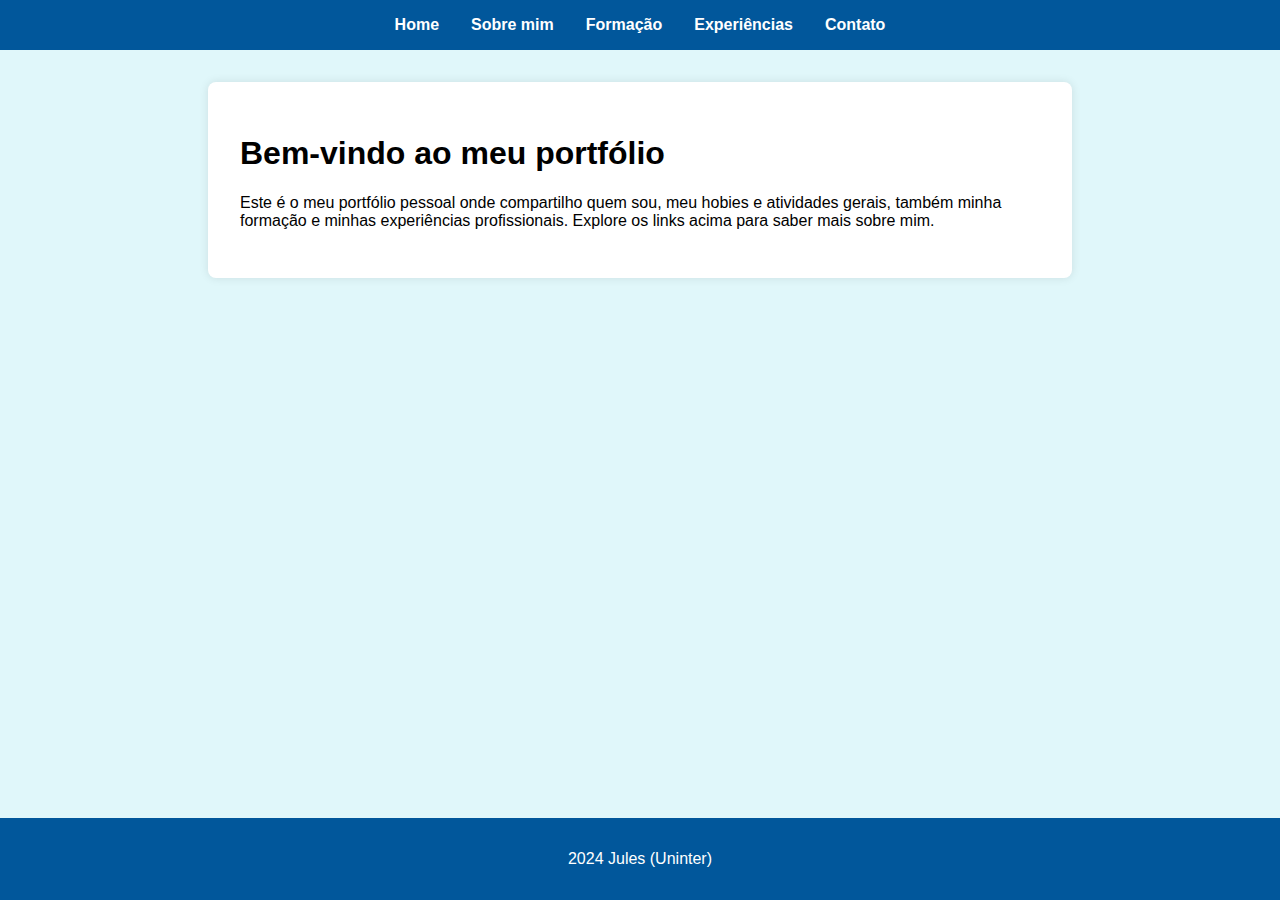
<file: index.html>
<!DOCTYPE html>
<html lang="en">
<head>
    <meta charset="UTF-8">
    <meta name="viewport" content="width=device-width, initial-scale=1.0">
    <title>Trabalho FDW - Índice</title>
    <link rel="stylesheet" href="css/estilo.css">
</head>
<body>
    <header>
        <nav>
            <ul>
                <li><a href="index.html">Home</a></li>
                <li><a href="sobre.html">Sobre mim</a></li>
                <li><a href="formacao.html">Formação</a></li>
                <li><a href="experiencias.html">Experiências</a></li>
                <li><a href="contato.html">Contato</a></li>
            </ul>
        </nav>
    </header>
    <main>
        <h1>Bem-vindo ao meu portfólio</h1>
        <p>Este é o meu portfólio pessoal onde compartilho quem sou, meu hobies e atividades gerais, também minha formação e minhas experiências profissionais. Explore os links acima para saber mais sobre mim.</p>
    </main>
    <footer>
        <p>2024 Jules (Uninter)</p>
    </footer>
</body>
</html>
</file>
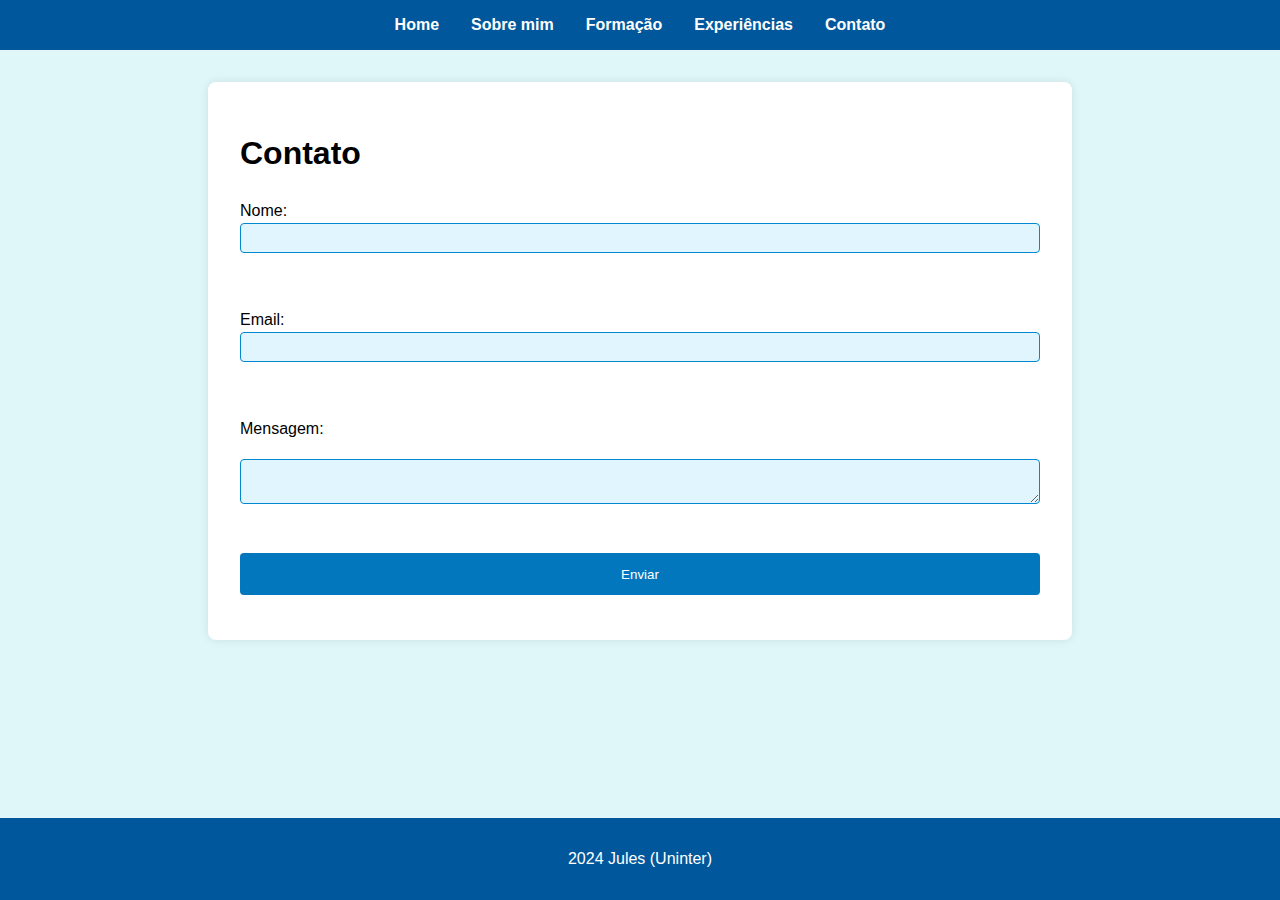
<file: contato.html>
<!DOCTYPE html>
<html lang="pt-br">
<head>
    <meta charset="UTF-8">
    <meta name="viewport" content="width=device-width, initial-scale=1.0">
    <title>Trabalho FDW - Contato</title>
    <link rel="stylesheet" href="css/estilo.css">
</head>
<body>
    <header>
        <nav>
            <ul>
                <li><a href="index.html">Home</a></li>
                <li><a href="sobre.html">Sobre mim</a></li>
                <li><a href="formacao.html">Formação</a></li>
                <li><a href="experiencias.html">Experiências</a></li>
                <li><a href="contato.html">Contato</a></li>
            </ul>
        </nav>
    </header>
    <main>
        <h1>Contato</h1>
        <form>
            <label for="nome">Nome:</label>
            <input type="text" id="nome" name="nome"><br><br>

            <label for="email">Email:</label>
            <input type="email" id="email" name="email"><br><br>

            <label for="mensagem">Mensagem:</label><br>
            <textarea id="mensagem" name="mensagem"></textarea><br><br>

            <input type="submit" value="Enviar">
        </form>
    </main>
    <footer>
        <p>2024 Jules (Uninter)</p>
    </footer>
</body>
</html>
</file>
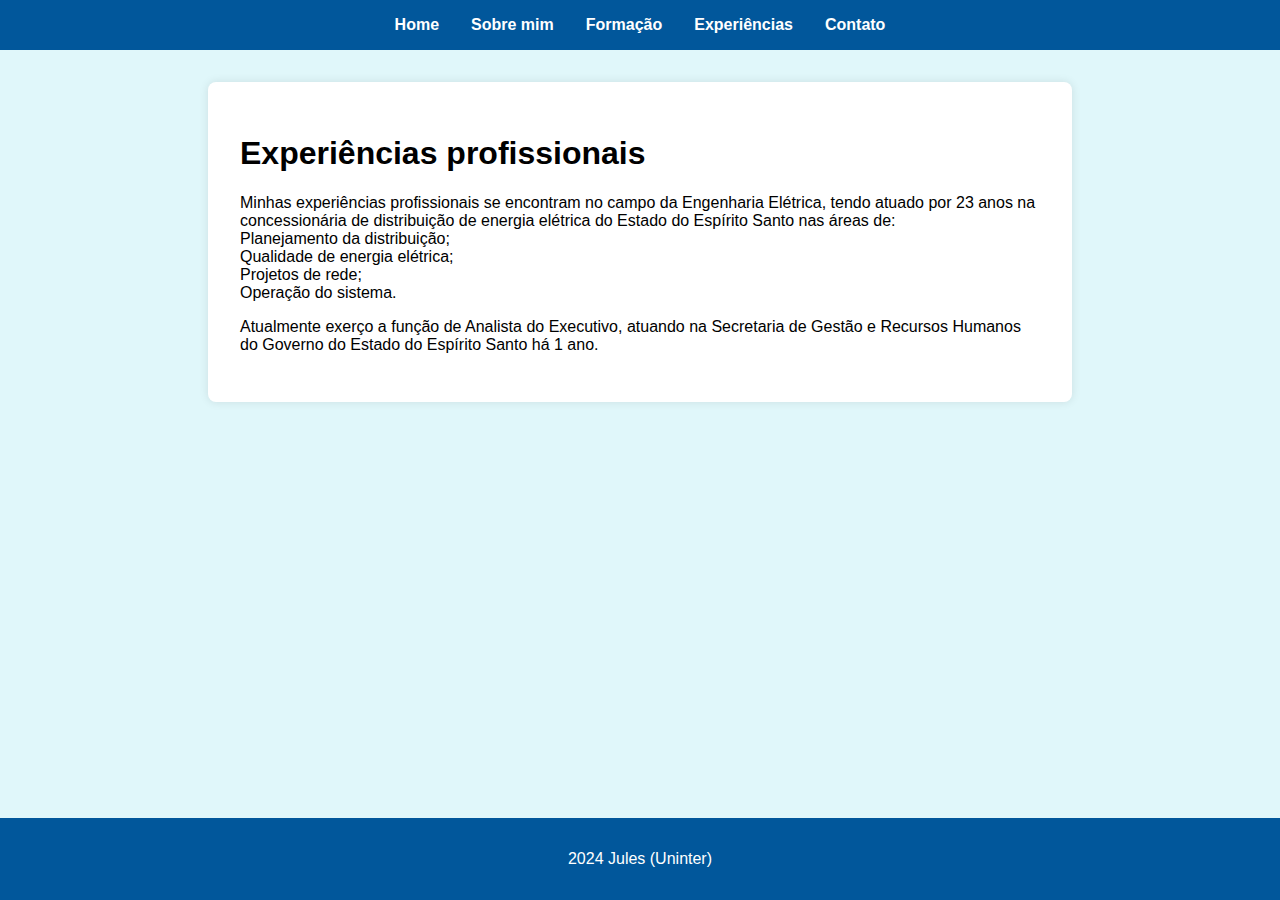
<file: experiencias.html>
<!DOCTYPE html>
<html lang="pt-br">
<head>
    <meta charset="UTF-8">
    <meta name="viewport" content="width=device-width, initial-scale=1.0">
    <title>Trabalho FDW - Experiências</title>
    <link rel="stylesheet" href="css/estilo.css">
</head>
<body>
    <header>
        <nav>
            <ul>
                <li><a href="index.html">Home</a></li>
                <li><a href="sobre.html">Sobre mim</a></li>
                <li><a href="formacao.html">Formação</a></li>
                <li><a href="experiencias.html">Experiências</a></li>
                <li><a href="contato.html">Contato</a></li>
            </ul>
        </nav>
    </header>
    <main>
        <h1>Experiências profissionais</h1>
        <p>Minhas experiências profissionais se encontram no campo da Engenharia Elétrica, tendo atuado por 23 anos na concessionária de distribuição de energia elétrica do Estado do Espírito Santo nas áreas de:
            <br>Planejamento da distribuição;
            <br>Qualidade de energia elétrica;
            <br>Projetos de rede;
            <br>Operação do sistema.
        </p>
        <p>Atualmente exerço a função de Analista do Executivo, atuando na Secretaria de Gestão e Recursos Humanos do Governo do Estado do Espírito Santo há 1 ano.</p>
    </main>
    <footer>
        <p>2024 Jules (Uninter)</p>
    </footer>
</body>
</html>
</file>
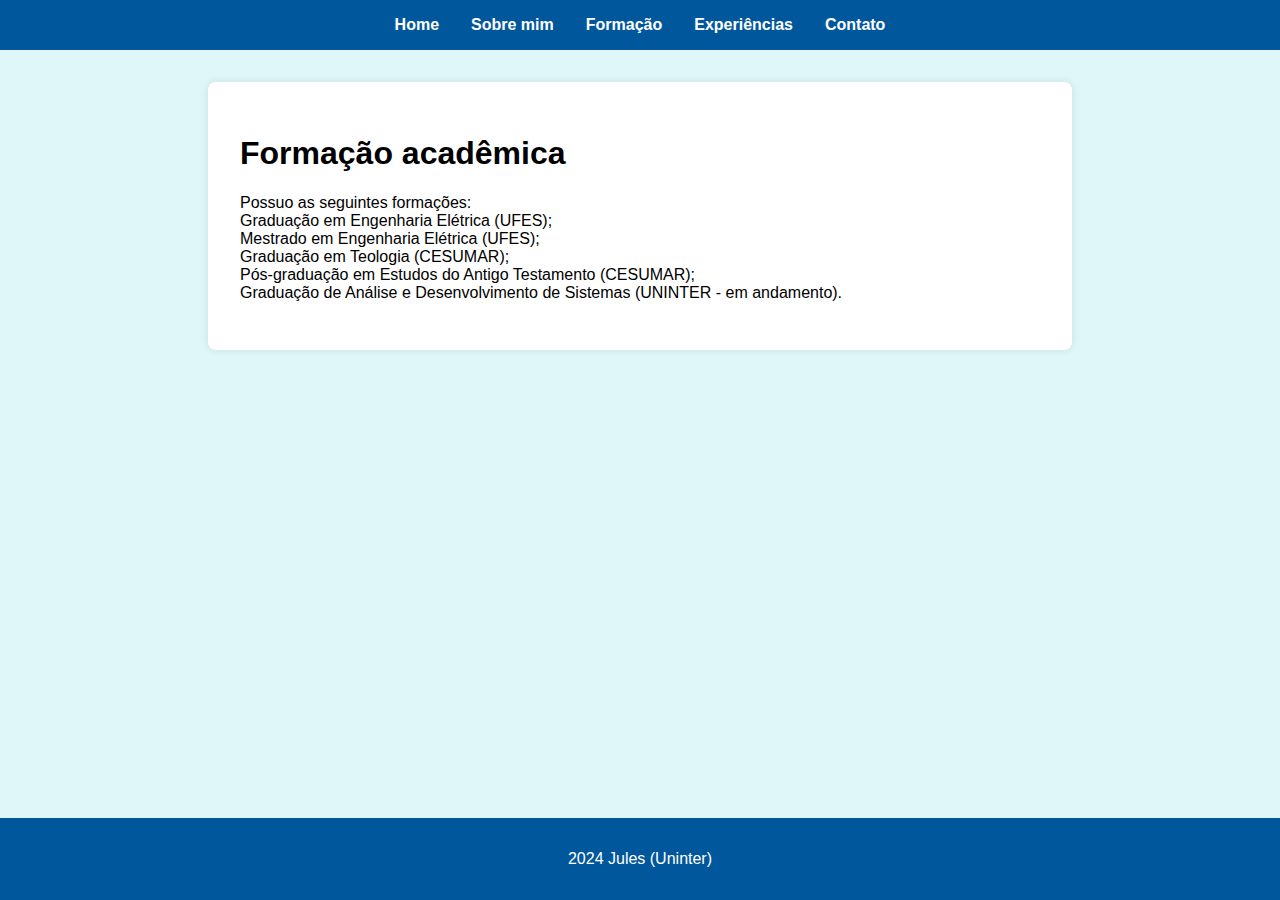
<file: formacao.html>
<!DOCTYPE html>
<html lang="pt-br">
<head>
    <meta charset="UTF-8">
    <meta name="viewport" content="width=device-width, initial-scale=1.0">
    <title>Trabalho FDW - Formação</title>
    <link rel="stylesheet" href="css/estilo.css">
</head>
<body>
    <header>
        <nav>
            <ul>
                <li><a href="index.html">Home</a></li>
                <li><a href="sobre.html">Sobre mim</a></li>
                <li><a href="formacao.html">Formação</a></li>
                <li><a href="experiencias.html">Experiências</a></li>
                <li><a href="contato.html">Contato</a></li>
            </ul>
        </nav>
    </header>
    <main>
        <h1>Formação acadêmica</h1>
        <p>Possuo as seguintes formações:
            <br>Graduação em Engenharia Elétrica (UFES);
            <br>Mestrado em Engenharia Elétrica (UFES);
            <br>Graduação em Teologia (CESUMAR);
            <br>Pós-graduação em Estudos do Antigo Testamento (CESUMAR);
            <br>Graduação de Análise e Desenvolvimento de Sistemas (UNINTER - em andamento).
        </p>
    </main>
    <footer>
        <p>2024 Jules (Uninter)</p>
    </footer>
</body>
</html>
</file>
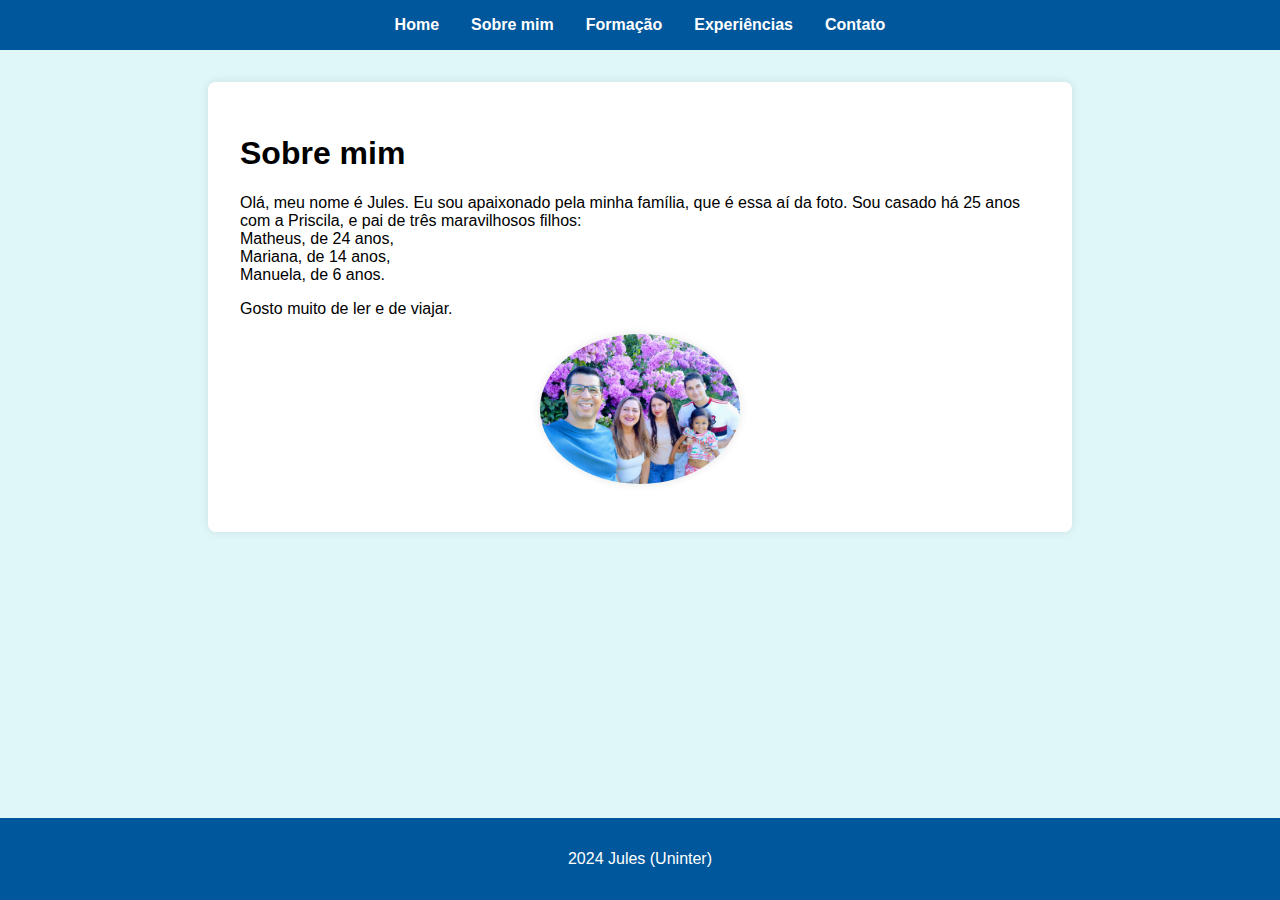
<file: sobre.html>
<!DOCTYPE html>
<html lang="pt-br">
<head>
    <meta charset="UTF-8">
    <meta name="viewport" content="width=device-width, initial-scale=1.0">
    <title>Trabalho FDW - Sobre mim</title>
    <link rel="stylesheet" href="css/estilo.css">
</head>
<body>
    <header>
        <nav>
            <ul>
                <li><a href="index.html">Home</a></li>
                <li><a href="sobre.html">Sobre mim</a></li>
                <li><a href="formacao.html">Formação</a></li>
                <li><a href="experiencias.html">Experiências</a></li>
                <li><a href="contato.html">Contato</a></li>
            </ul>
        </nav>
    </header>
    <main>
        <h1>Sobre mim</h1>
        <p>Olá, meu nome é Jules. Eu sou apaixonado pela minha família, que é essa aí da foto. Sou casado há 25 anos com a Priscila, e pai de três maravilhosos filhos:
            <br>Matheus, de 24 anos,
            <br>Mariana, de 14 anos, 
            <br>Manuela, de 6 anos.
        </p>
        <p>Gosto muito de ler e de viajar.</p>
        <img src="img/familia.jpg" alt="Foto da família" class="profile-photo">
    </main>
    <footer>
        <p>2024 Jules (Uninter)</p>
    </footer>
</body>
</html>
</file>
<file: css/estilo.css>
body {
    font-family: Arial, sans-serif;
    margin: 0;
    padding: 0;
    background-color: #e0f7fa;
}

header {
    background-color: #01579b;
    color: white;
    padding: 1em 0;
}

nav ul {
    list-style-type: none;
    padding: 0;
    margin: 0;
    display: flex;
    justify-content: center;
}

nav ul li {
    margin: 0 1em;
}

nav ul li a {
    color: white;
    text-decoration: none;
    font-weight: bold;
}

main {
    padding: 2em;
    background-color: white;
    margin: 2em auto;
    max-width: 800px;
    box-shadow: 0 0 10px rgba(0, 0, 0, 0.1);
    border-radius: 8px; 
}

footer {
    text-align: center;
    padding: 1em 0;
    background-color: #01579b; 
    color: white;
    position: fixed;
    bottom: 0;
    width: 100%;
}

form {
    display: flex;
    flex-direction: column;
}

form label {
    margin: 0.5em 0 0.2em;
}

form input, form textarea {
    padding: 0.5em;
    margin-bottom: 1em;
    border: 1px solid #0288d1; 
    border-radius: 4px;
    background-color: #e1f5fe;
}

form input[type="submit"] {
    background-color: #0277bd;
    color: white;
    border: none;
    padding: 1em;
    cursor: pointer;
    border-radius: 4px;
}

form input[type="submit"]:hover {
    background-color: #01579b;
}
.profile-photo {
    display: block;
    margin: 0 auto 1em;
    max-width: 200px;
    border-radius: 50%;
    box-shadow: 0 0 10px rgba(0, 0, 0, 0.1);
}
</file>
